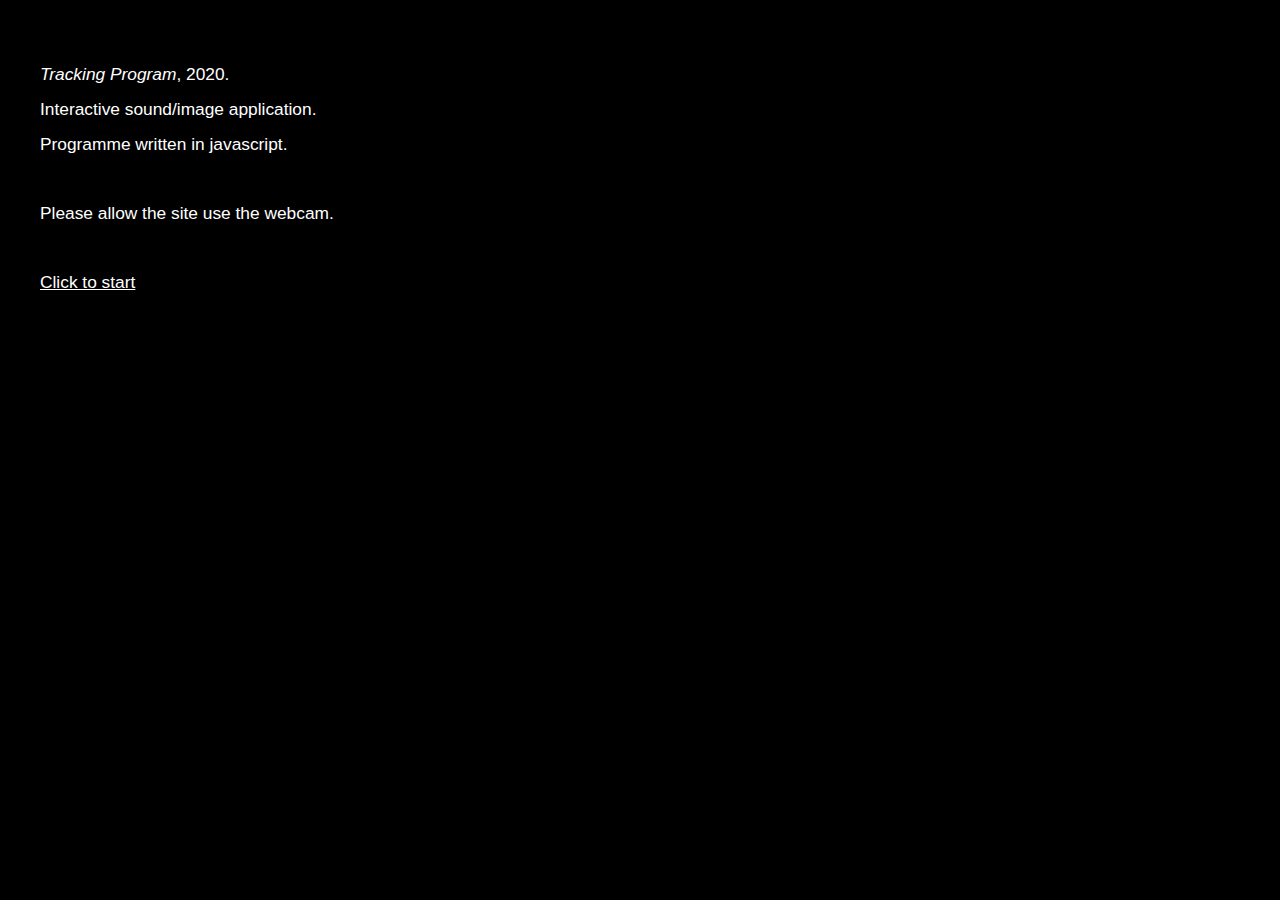
<file: index.html>
<!DOCTYPE html>
<html>
<head>
<style>
body {
  background-color: black;
  padding: 20px;
  margin: 20px;
}
.text {
  font-family: helvetica;
  font-size: 13pt;
  color: white;
  line-height: 2;
}
</style>
</head>
<body>
  <p class="text"><i>Tracking Program</i>, 2020.<br>Interactive sound/image application.<br>Programme written in javascript.<br><br>Please allow the site use the webcam.<br><br><a class="text" href="tracking-program.html">Click to start</a></p>
</body>
</file>
